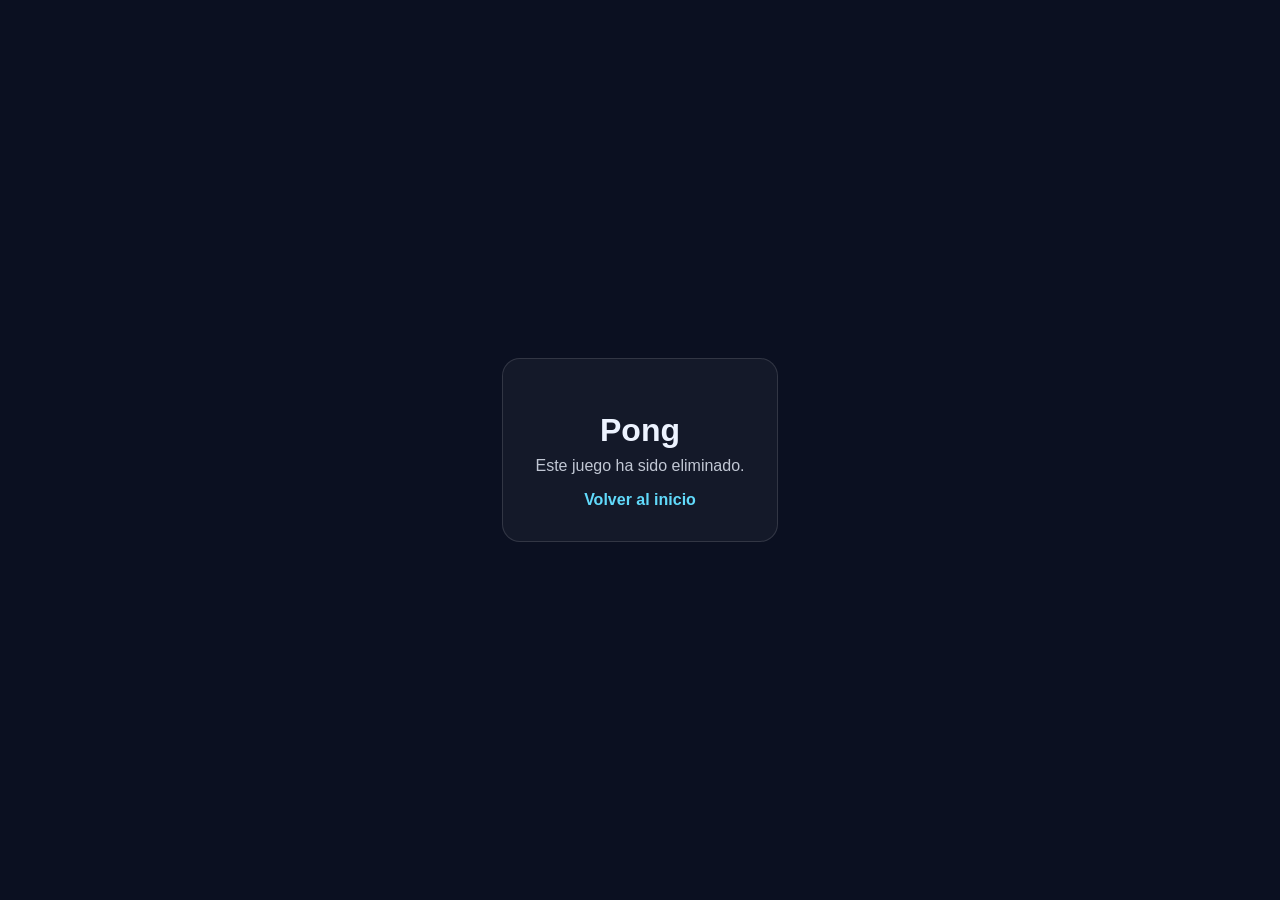
<file: Pong/index.html>
<!DOCTYPE html>
<html lang="es">
  <head>
    <meta charset="UTF-8" />
    <meta name="viewport" content="width=device-width, initial-scale=1.0" />
    <title>Pong eliminado</title>
    <link rel="stylesheet" href="style.css" />
  </head>
  <body>
    <main class="removed-shell">
      <h1>Pong</h1>
      <p>Este juego ha sido eliminado.</p>
      <a href="../">Volver al inicio</a>
    </main>
  </body>
</html>
</file>
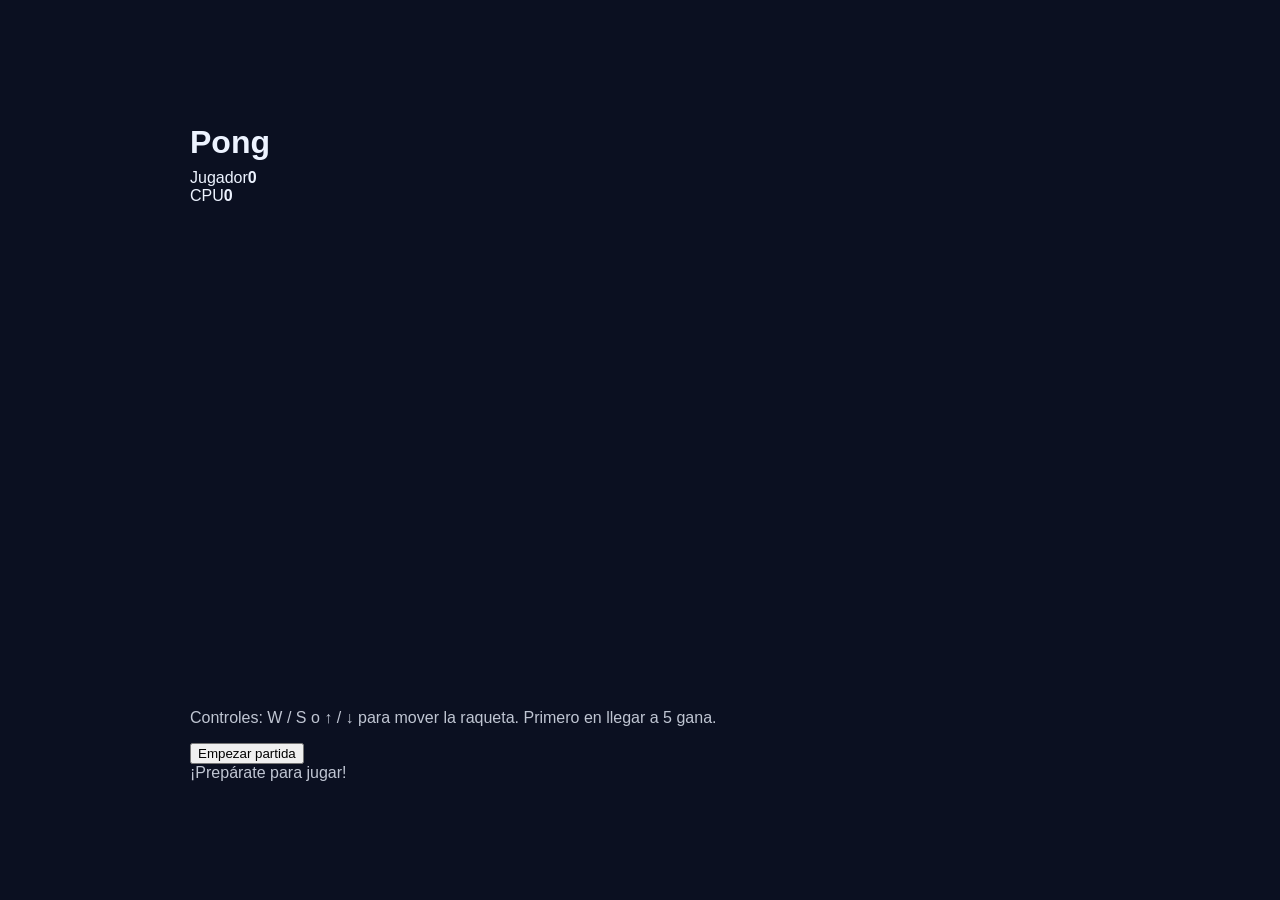
<file: Pong/Index.html>
<!DOCTYPE html>
<html lang="es">
  <head>
    <meta charset="UTF-8" />
    <meta name="viewport" content="width=device-width, initial-scale=1.0" />
    <meta name="theme-color" content="#0b1021" />
    <title>Pong</title>
    <link rel="stylesheet" href="style.css" />
  </head>
  <body>
    <main class="game-shell">
      <h1>Pong</h1>
      <div class="hud" aria-label="Marcador">
        <div class="score-box"><span>Jugador</span><strong id="playerScore">0</strong></div>
        <div class="score-box"><span>CPU</span><strong id="cpuScore">0</strong></div>
      </div>
      <canvas id="gameCanvas" width="900" height="500" aria-label="Juego Pong"></canvas>
      <div class="controls">
        <p>Controles: W / S o ↑ / ↓ para mover la raqueta. Primero en llegar a 5 gana.</p>
        <button id="startBtn" type="button">Empezar partida</button>
      </div>
      <p id="status" class="status" aria-live="polite">¡Prepárate para jugar!</p>
    </main>
    <script src="script.js"></script>
  </body>
</html>
</file>
<file: Pong/style.css>
* { box-sizing: border-box; }
body {
  margin: 0;
  min-height: 100vh;
  display: grid;
  place-items: center;
  background: #0b1021;
  color: #edf3ff;
  font-family: Arial, Helvetica, sans-serif;
}
.removed-shell {
  text-align: center;
  padding: 2rem;
  border: 1px solid #ffffff20;
  border-radius: 18px;
  background: rgba(255,255,255,0.04);
}
h1 { margin-bottom: 0.5rem; }
p { margin: 0 0 1rem; opacity: 0.8; }
a {
  color: #61dafb;
  text-decoration: none;
  font-weight: 700;
}
</file>
